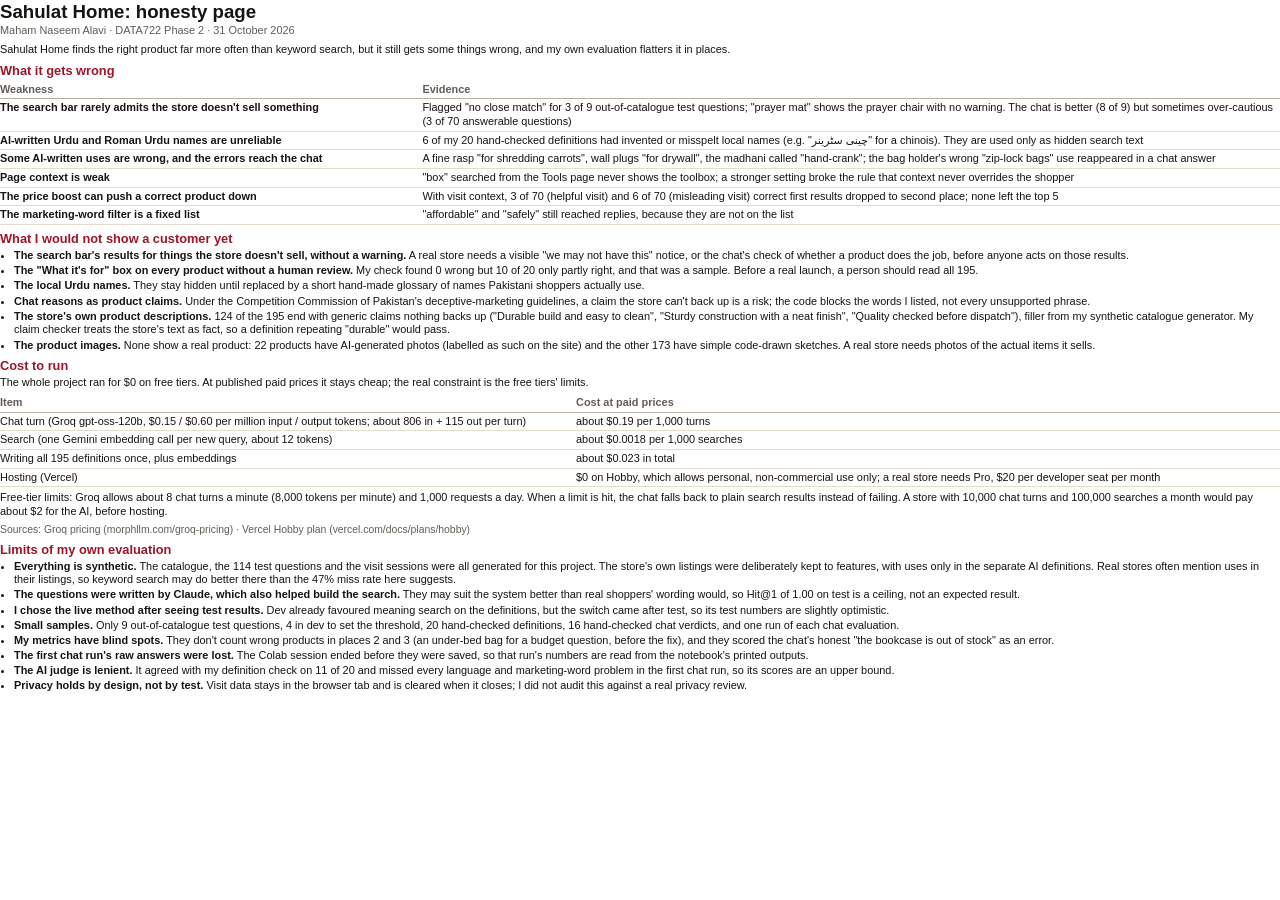
<file: docs/honesty_page.html>
<!doctype html><html><head><meta charset="utf-8"><title>Sahulat Home: honesty page</title>
<style>
@page { size: A4; margin: 9mm 11mm; }
body { font-family: "Liberation Sans", Arial, "DejaVu Sans", sans-serif; font-size: 8.2pt; line-height: 1.25; color: #161412; margin: 0; }
h1 { font-size: 14pt; margin: 0 0 1px; }
.by { color: #625c56; margin: 0 0 5px; }
h2 { font-size: 9.6pt; margin: 6px 0 2px; color: #9e1528; }
p { margin: 0 0 4px; }
table { width: 100%; border-collapse: collapse; margin: 2px 0 4px; }
th, td { text-align: left; vertical-align: top; border-bottom: 1px solid #e3dccf; padding: 2px 5px 2px 0; }
th { font-size: 8.2pt; color: #625c56; border-bottom: 1px solid #b9b0a3; }
td:first-child { width: 33%; font-weight: 600; }
ul { margin: 0 0 4px; padding-left: 14px; }
li { margin: 0 0 1.5px; }
.src { color: #625c56; font-size: 7.8pt; }
a { color: inherit; }
.cost td:first-child { font-weight: 400; width: 45%; }
</style></head><body>
<h1>Sahulat Home: honesty page</h1>
<p class="by">Maham Naseem Alavi · DATA722 Phase 2 · 31 October 2026</p>
<p>Sahulat Home finds the right product far more often than keyword search, but it still gets some things wrong, and my own evaluation flatters it in places.</p>

<h2>What it gets wrong</h2>
<table><tr><th>Weakness</th><th>Evidence</th></tr>
<tr><td>The search bar rarely admits the store doesn't sell something</td><td>Flagged "no close match" for 3 of 9 out-of-catalogue test questions; "prayer mat" shows the prayer chair with no warning. The chat is better (8 of 9) but sometimes over-cautious (3 of 70 answerable questions)</td></tr>
<tr><td>AI-written Urdu and Roman Urdu names are unreliable</td><td>6 of my 20 hand-checked definitions had invented or misspelt local names (e.g. "<span lang="ur">چینی سٹرینر</span>" for a chinois). They are used only as hidden search text</td></tr>
<tr><td>Some AI-written uses are wrong, and the errors reach the chat</td><td>A fine rasp "for shredding carrots", wall plugs "for drywall", the madhani called "hand-crank"; the bag holder's wrong "zip-lock bags" use reappeared in a chat answer</td></tr>
<tr><td>Page context is weak</td><td>"box" searched from the Tools page never shows the toolbox; a stronger setting broke the rule that context never overrides the shopper</td></tr>
<tr><td>The price boost can push a correct product down</td><td>With visit context, 3 of 70 (helpful visit) and 6 of 70 (misleading visit) correct first results dropped to second place; none left the top 5</td></tr>
<tr><td>The marketing-word filter is a fixed list</td><td>"affordable" and "safely" still reached replies, because they are not on the list</td></tr>
</table>

<h2>What I would not show a customer yet</h2>
<ul>
<li><b>The search bar's results for things the store doesn't sell, without a warning.</b> A real store needs a visible "we may not have this" notice, or the chat's check of whether a product does the job, before anyone acts on those results.</li>
<li><b>The "What it's for" box on every product without a human review.</b> My check found 0 wrong but 10 of 20 only partly right, and that was a sample. Before a real launch, a person should read all 195.</li>
<li><b>The local Urdu names.</b> They stay hidden until replaced by a short hand-made glossary of names Pakistani shoppers actually use.</li>
<li><b>Chat reasons as product claims.</b> Under the Competition Commission of Pakistan's deceptive-marketing guidelines, a claim the store can't back up is a risk; the code blocks the words I listed, not every unsupported phrase.</li>
<li><b>The store's own product descriptions.</b> 124 of the 195 end with generic claims nothing backs up ("Durable build and easy to clean", "Sturdy construction with a neat finish", "Quality checked before dispatch"), filler from my synthetic catalogue generator. My claim checker treats the store's text as fact, so a definition repeating "durable" would pass.</li>
<li><b>The product images.</b> None show a real product: 22 products have AI-generated photos (labelled as such on the site) and the other 173 have simple code-drawn sketches. A real store needs photos of the actual items it sells.</li>
</ul>

<h2>Cost to run</h2>
<p>The whole project ran for $0 on free tiers. At published paid prices it stays cheap; the real constraint is the free tiers' limits.</p>
<table class="cost"><tr><th>Item</th><th>Cost at paid prices</th></tr>
<tr><td>Chat turn (Groq gpt-oss-120b, $0.15 / $0.60 per million input / output tokens; about 806 in + 115 out per turn)</td><td>about $0.19 per 1,000 turns</td></tr>
<tr><td>Search (one Gemini embedding call per new query, about 12 tokens)</td><td>about $0.0018 per 1,000 searches</td></tr>
<tr><td>Writing all 195 definitions once, plus embeddings</td><td>about $0.023 in total</td></tr>
<tr><td>Hosting (Vercel)</td><td>$0 on Hobby, which allows personal, non-commercial use only; a real store needs Pro, $20 per developer seat per month</td></tr>
</table>
<p>Free-tier limits: Groq allows about 8 chat turns a minute (8,000 tokens per minute) and 1,000 requests a day. When a limit is hit, the chat falls back to plain search results instead of failing. A store with 10,000 chat turns and 100,000 searches a month would pay about $2 for the AI, before hosting.</p>
<p class="src">Sources: Groq pricing (morphllm.com/groq-pricing) · Vercel Hobby plan (vercel.com/docs/plans/hobby)</p>

<h2>Limits of my own evaluation</h2>
<ul>
<li><b>Everything is synthetic.</b> The catalogue, the 114 test questions and the visit sessions were all generated for this project. The store's own listings were deliberately kept to features, with uses only in the separate AI definitions. Real stores often mention uses in their listings, so keyword search may do better there than the 47% miss rate here suggests.</li>
<li><b>The questions were written by Claude, which also helped build the search.</b> They may suit the system better than real shoppers' wording would, so Hit@1 of 1.00 on test is a ceiling, not an expected result.</li>
<li><b>I chose the live method after seeing test results.</b> Dev already favoured meaning search on the definitions, but the switch came after test, so its test numbers are slightly optimistic.</li>
<li><b>Small samples.</b> Only 9 out-of-catalogue test questions, 4 in dev to set the threshold, 20 hand-checked definitions, 16 hand-checked chat verdicts, and one run of each chat evaluation.</li>
<li><b>My metrics have blind spots.</b> They don't count wrong products in places 2 and 3 (an under-bed bag for a budget question, before the fix), and they scored the chat's honest "the bookcase is out of stock" as an error.</li>
<li><b>The first chat run's raw answers were lost.</b> The Colab session ended before they were saved, so that run's numbers are read from the notebook's printed outputs.</li>
<li><b>The AI judge is lenient.</b> It agreed with my definition check on 11 of 20 and missed every language and marketing-word problem in the first chat run, so its scores are an upper bound.</li>
<li><b>Privacy holds by design, not by test.</b> Visit data stays in the browser tab and is cleared when it closes; I did not audit this against a real privacy review.</li>
</ul>
</body></html>
</file>
